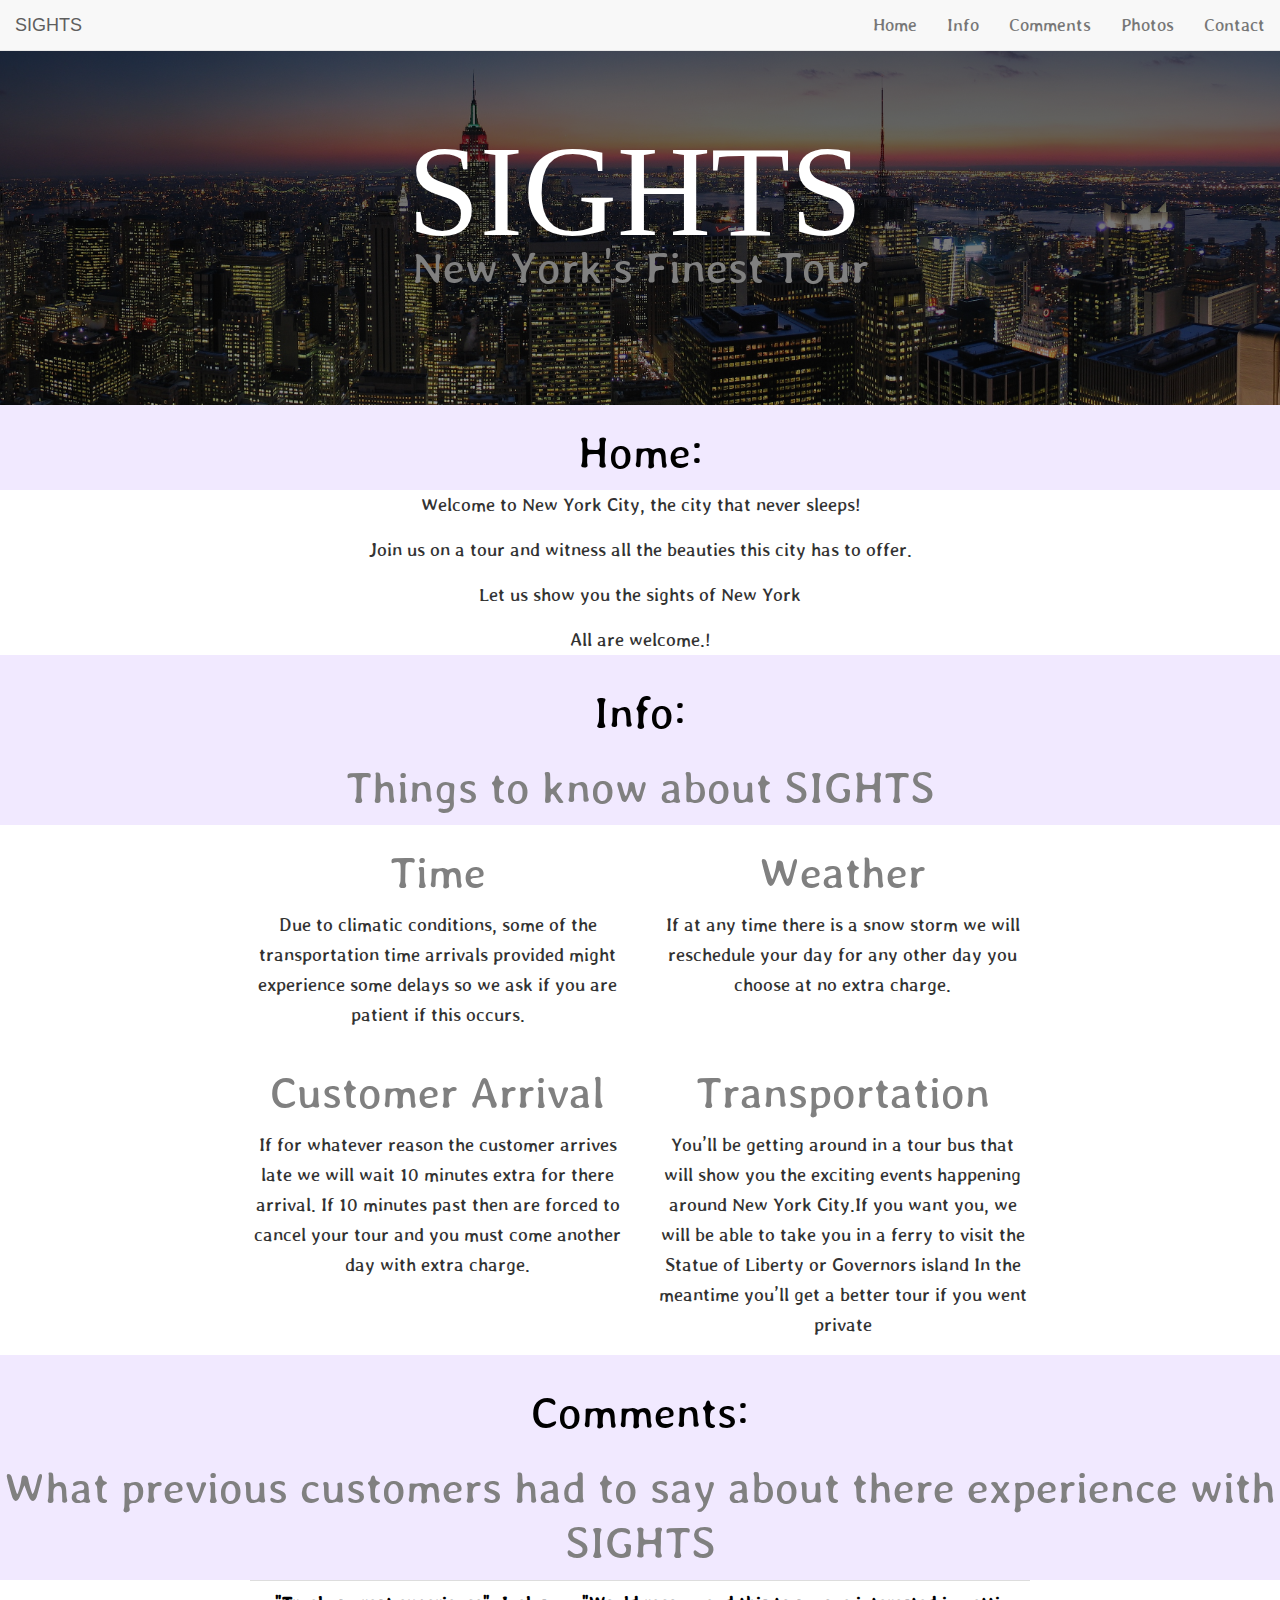
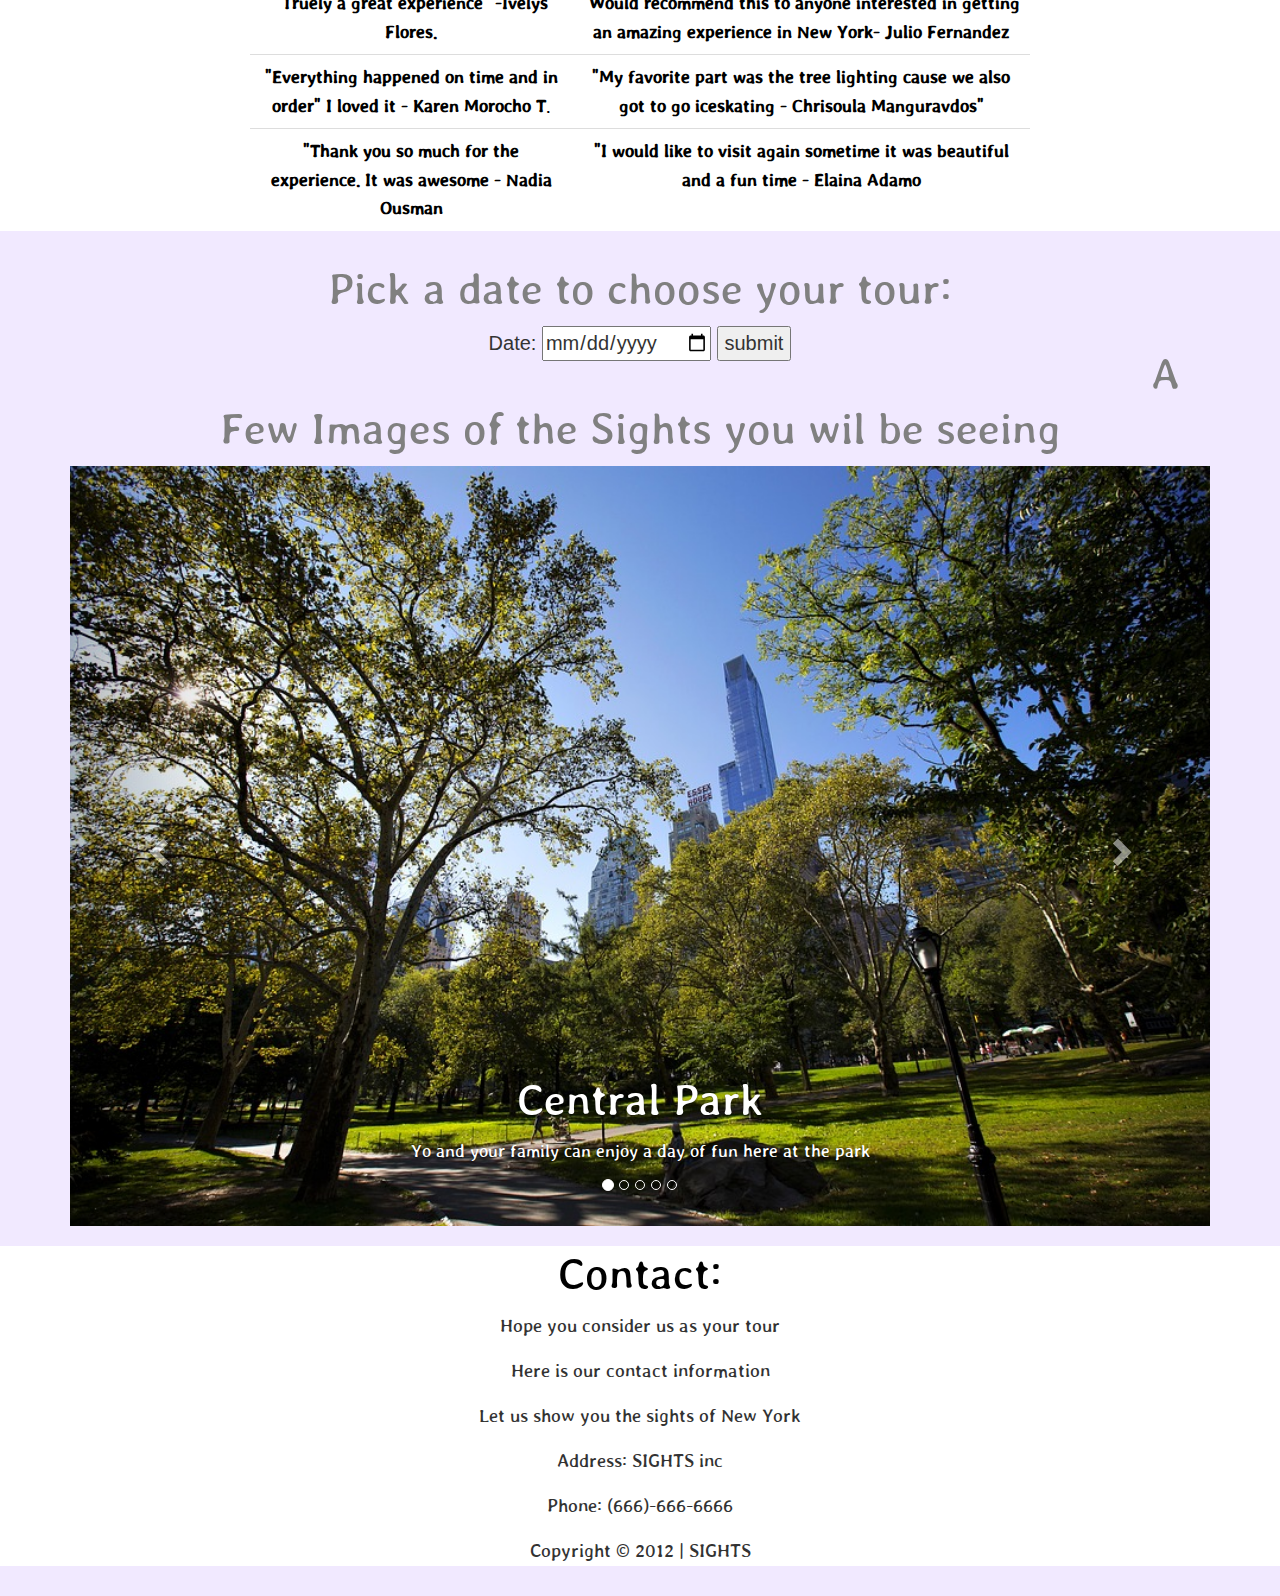
<file: index.html>
<!DOCTYPE html>
<html>

<head>
    <meta charset="UTF-8">
    <meta name="viewport" content="width=device-width,initial-scale=1">
    <title>Bootstrap-Template</title>
    <!-- Latest compiled and minified CSS -->
    <link rel="stylesheet" href="https://maxcdn.bootstrapcdn.com/bootstrap/3.4.0/css/bootstrap.min.css">
    <link href="https://fonts.googleapis.com/css?family=Leckerli+One|Patrick+Hand+SC" rel="stylesheet">
    <!-- jQuery library -->
    <script src="https://ajax.googleapis.com/ajax/libs/jquery/3.3.1/jquery.min.js"></script>
    <link rel="stylesheet" type="text/css" href="custom.css">
    <!-- Latest compiled JavaScript -->
    <script src="https://maxcdn.bootstrapcdn.com/bootstrap/3.4.0/js/bootstrap.min.js"></script>
    <script src="https://code.jquery.com/jquery-3.3.1.js"></script>
    <link href="https://fonts.googleapis.com/css?family=Cinzel|Stylish" rel="stylesheet">
    <script>
        $(function myalert() {
            $("#Sights").click(function() {
                alert("Thank you for trusting us for your visit, your reservation is on the date you chose");
            });
        });
    </script>
    </script>
</head>

<body>
    <!--navbar-->
    <nav class="navbar navbar-default navbar-fixed-top">
        <div class="container-fluid">
            <div class="navbar-header">
                <!--dropdown button on right-->
                <button type="button" class="navbar-toggle" data-toggle="collapse" data-target="#myNavbar">
                <!--3 lines on dropdown button-->
                <span class="icon-bar"></span>
                <span class="icon-bar"></span>
                <span class="icon-bar"></span>                        
                </button>
                <!--navbar title-->
                <a class="navbar-brand" href="#">SIGHTS</a>
            </div>

            <!--code for pages when not collapsed-->
            <div class="collapse navbar-collapse" id="myNavbar">
                <ul class="nav navbar-nav navbar-right">
                    <li class="dropdown">
                    </li>
                    <li><a href="#landing">Home</a></li>
                    <li><a href="#info">Info</a></li>
                    <li><a href="#comments">Comments</a></li>
                    <li><a href="#gallery">Photos</a></li>
                    <li><a href="#contact">Contact</a></li>
                </ul>
                <ul class="nav navbar-nav navbar-right">
                </ul>
            </div>
        </div>
    </nav>


    <!--landing-->
    <header id="landing">
        <div class="text-vertical-center">
            <h1>SIGHTS</h1>
            <h2>New York's Finest Tour</h2>
        </div>
    </header>


    <!--home-->
    <h3>Home:</h3>

    <div class="jumbotron">
        <p>Welcome to New York City, the city that never sleeps! </p>
        <p> Join us on a tour and witness all the beauties this city has to offer.</p>
        <p>Let us show you the sights of New York</p>
        <p>All are welcome.!</p>

    </div>


    <!--Information-->
    <h3>Info:</h3>

    <h2> Things to know about SIGHTS</h2>
    <div class="jumbotron" id="info">
        <div class="row">
            <div class="col-xs-12 col-sm-6">
                <h2>Time </h2>
                <p>Due to climatic conditions, some of the transportation time arrivals provided might experience some delays so we ask if you are patient if this occurs.</p>
            </div>

            <div class="col-xs-12 col-sm-6">
                <h2> Weather </h2>
                <p>If at any time there is a snow storm we will reschedule your day for any other day you choose at no extra charge.</p>
            </div>
        </div>

        <div class="row">
            <div class="col-xs-12 col-sm-6">
                <h2>Customer Arrival</h2>
                <p>If for whatever reason the customer arrives late we will wait 10 minutes extra for there arrival. If 10 minutes past then are forced to cancel your tour and you must come another day with extra charge.</p>
            </div>

            <div class="col-xs-12 col-sm-6">
                <h2>Transportation </h2>
                <p>You’ll be getting around in a tour bus that will show you the exciting events happening around New York City.If you want you, we will be able to take you in a ferry to visit the Statue of Liberty or Governors island In the meantime you’ll
                    get a better tour if you went private </p>
            </div>
        </div>
    </div>
    <!--Comments-->
    <h3>Comments:</h3>
    <h2> What previous customers had to say about there experience with SIGHTS</h2>
    <div class="jumbotron">
        <table class="table table-borderless" id="comments">
            <tbody>
                <tr>
                    <td><b>"Truely a great experience" -Ivelys Flores.</b></td>
                    <td><b>"Would recommend this to anyone interested in getting an amazing experience in New York- Julio Fernandez</b></td>
                </tr>
                <tr>
                    <td><b>"Everything happened on time and in order" I loved it - Karen Morocho T</b>.</td>
                    <td><b>"My favorite part was the tree lighting cause we also got to go iceskating - Chrisoula Manguravdos"</b></td>
                </tr>
                <tr>
                    <td><b>"Thank you so much for the experience. It was awesome - Nadia Ousman</b></td>
                    <td><b>"I would like to visit again sometime it was beautiful and a fun time - Elaina Adamo</b></td>
                </tr>
            </tbody>

        </table>
    </div>
    <header id="calendar">
        <h2>Pick a date to choose your tour: </h2>
        <div id="calendar">
            <div class="col-sm-12">
                Date: <input id="datepicker" type="date" />
                <button onclick="myalert()" id="Sights">submit</button>
            </div>
        </div>
    </header>
    <!-- Images -->
    <div class="container">
        <h2>A Few Images of the Sights you wil be seeing </h2>
        <div id="myCarousel" class="carousel slide" data-ride="gallery">
            <!-- Indicators -->
            <ol class="carousel-indicators">
                <li data-target="#myCarousel" data-slide-to="0" class="active"></li>
                <li data-target="#myCarousel" data-slide-to="1"></li>
                <li data-target="#myCarousel" data-slide-to="2"></li>
                <li data-target="#myCarousel" data-slide-to="3"></li>
                <li data-target="#myCarousel" data-slide-to="4"></li>
            </ol>

            <!-- Wrapper for slides -->
            <div class="carousel-inner">

                <div class="item active">
                    <img src="central.jpg" alt="Central Park" style="width:100%;">
                    <div class="carousel-caption">
                        <h4>Central Park</h4>
                        <p>Yo and your family can enjoy a day of fun here at the park</p>
                    </div>
                </div>

                <div class="item">
                    <img src="brooklyn.jpg" alt="Brooklyn" style="width:100%;">
                    <div class="carousel-caption">
                        <h4>Brooklyn Bridge</h4>
                        <p>Takes you from Manhattan to Brookyln!</p>
                    </div>
                </div>

                <div class="item">
                    <img src="nyc.jpg" alt="New York" style="width:100%;">
                    <div class="carousel-caption">
                        <h4>New York</h4>
                        <p>Get to love the Big Apple!</p>
                    </div>
                </div>
                <div class="item">
                    <img src="timesquare.jpg" alt=Time Square " style="width:100%; ">
        <div class="carousel-caption ">
          <h4>Time Square</h4>
          <p>View New Yorks famous shopping area!</p>
        </div>
      </div>
        <div class="item ">
        <img src="tree.jpg " alt=Tree lighting" style="width:100%;">
                    <div class="carousel-caption">
                        <h4>Grand Tree Lighting</h4>
                        <p>Come during Christmas to see the beautiful tree lighting</p>
                    </div>
                </div>

            </div>

            <!-- Left and right controls -->
            <a class="left carousel-control" href="#myCarousel" data-slide="prev">
      <span class="glyphicon glyphicon-chevron-left"></span>
      <span class="sr-only">Previous</span>
    </a>
            <a class="right carousel-control" href="#myCarousel" data-slide="next">
      <span class="glyphicon glyphicon-chevron-right"></span>
      <span class="sr-only">Next</span>
    </a>
        </div>
    </div>

    <div class="jumbotron">
        <h3>Contact:</h3>
        <p> Hope you consider us as your tour </p>
        <p> Here is our contact information</p>
        <p>Let us show you the sights of New York</p>
        <p>Address: SIGHTS inc</p>
        <p>Phone: (666)-666-6666</p>
        <p>Copyright © 2012 | SIGHTS</p>

    </div>

</body>

</html>
</file>
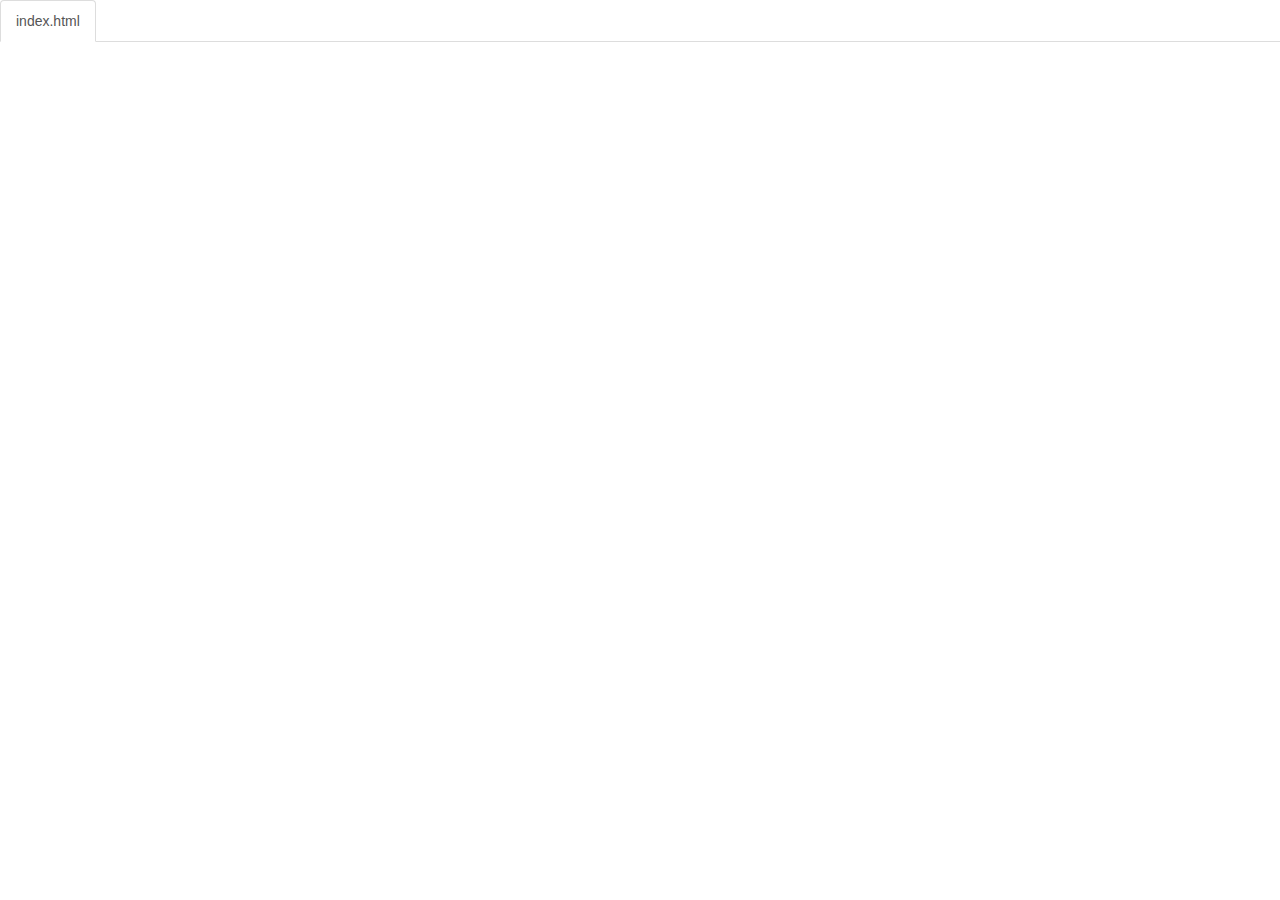
<file: code.html>
<!DOCTYPE html>
<html lang="en">

<head>
    <title>Code</title>
    <meta charset="utf-8">
    <meta name="viewport" content="width=device-width, initial-scale=1">
    <link rel="stylesheet" href="https://maxcdn.bootstrapcdn.com/bootstrap/3.3.6/css/bootstrap.min.css">
    <script src="https://ajax.googleapis.com/ajax/libs/jquery/1.12.0/jquery.min.js"></script>
    <script src="https://maxcdn.bootstrapcdn.com/bootstrap/3.3.6/js/bootstrap.min.js"></script>
    <style>
        body {
            padding-top: 50px;
        }
        .navbar-fixed-top {
            background-color: white;
        }
    </style>
</head>

<body>

<!--
The section below puts tabs at the top of the page.
As long as your files are index.html and style.css,
you don't need to change anything below.

If you have any other files, make sure you follow the structure below.
-->

    <div class="container-fluid">
        <ul class="nav nav-tabs navbar-fixed-top">
            <li class="active"><a href="#index">index.html</a></li>
        </ul>

<!-- 
URL structure:
https://gist-it.appspot.com/github/OWNERSUSERNAME/REPONAME/raw/master/FILEPATH?footer=0

DIRECTIONS:
1. Copy the URL above
2. Paste it both places where you see URL below, i.e. script src="URL"
3. Replace the CAPITALIZED info with your info.

EXAMPLE: 
https://gist-it.appspot.com/github/bmuellerhstat/website-portfolio-example/raw/master/index.html?footer=0
-->
        <div class="tab-content">
            <div id="index" class="tab-pane fade in active">
                <script src="https://gist-it.appspot.com/github/chrisoulam7947/SIGHTS/raw/master/index.html?footer=0"></script>

            </div>
            <div id="custom" class="tab-pane fade">
                <script src="https://gist-it.appspot.com/github/chrisoulam7947/SIGHTS/raw/master/custom.css?footer=0"></script>
            </div>
            <div id="nav" class="tab-pane fade">
                <script src="https://gist-it.appspot.com/github/chrisoulam7947/SIGHTS/raw/master/nav.css?footer=0"></script>

            </div>
        </div>
    </div>
    

    <script>
        $(document).ready(function() {
            $(".nav-tabs a").click(function() {
                $(this).tab('show');
            });
            $('.nav-tabs a').on('shown.bs.tab', function(event) {
                var x = $(event.target).text(); // active tab
                var y = $(event.relatedTarget).text(); // previous tab
                $(".act span").text(x);
                $(".prev span").text(y);
            });
            
            // custom code font-size (feel free to change this)
            $('pre').css('font-size','12px');
        });
    </script>

</body>

</html>
</file>
<file: custom.css>
body {
    background-color: #F1E9FF
}

#landing {
    display: table;
    width: 100%;
    height: 100%;
    background: linear-gradient( rgba(0, 0, 0, 0.7),
    rgba(0, 0, 0, 0.4)),
    url('nyc.jpg') no-repeat center;
    background-size: cover;
    padding: 100px;
}

h1 {
    text-align: center;
    color: white;
    font-size: 50px;
    margin-left: 0px;
    margin-right: 10px;
    height: 100px;
    position: relative;
    animation-name: sights;
    animation-duration: 5s;
    animation-name: sights;
    animation-duration: 5s;
    animation-iteration-count: 1;
    -webkit-animation-timing-function: ease-in-out;
    font-family: 'Merriweather', serif;
}

@keyframes sights {
    0% {
        left: 1600px;
        right: 600px;
        top: 0px;
    }
    25% {
        left: 0px;
        /* right: 700px;*/
        top: 0px;
    }
    50% {
        left: 0px;
        /*right: 700px;*/
        top: 0px;
    }
    100% {
        left: 1600px;
        right: 600px;
        top: 0px;
    }
}

h2 {
    color: gray;
    text-align: center;
    font-family: 'Stylish', sans-serif;
}

div.gallery {
    margin: 5px;
    border: 1px solid #ccc;
    float: left;
    width: 250px;
    background-color: white;

}

div.gallery:hover {
    border: 1px solid #777;
    background-color: white;
}

div.gallery img {
    width: 200%;
    height: 200px;

}

div.view {
    padding: 15px;
    text-align: center;
    font-family: 'Stylish', sans-serif;
}

.jumbotron {
    background-color: white;
    font-family: 'Stylish', sans-serif;
}

li {
    text-align: center;
    font-family: 'Stylish', sans-serif;
}

p {
    text-align: center;
    font-size: 20px;
    font-family: 'Stylish', sans-serif;
}

li {
    font-size: 20px;
    font-family: 'Stylish', sans-serif;
}

#calendar {
    font-size: 20px;
    text-align: center;
    padding: 0px 80px;
}

#gallery {
    text-align: center;
    padding: 0px 25px 25px;
    font-family: 'Stylish', sans-serif;
}

h3 {
    font-size: 50px;
    text-align: center;
    color: black;
    font-family: 'Cinzel', serif;
    font-family: 'Stylish', sans-serif;
}

h4 {
    font-size: 50px;
    text-align: center;
    color: white;
    font-family: 'Cinzel', serif;
    font-family: 'Stylish', sans-serif;
}

.col-sm-12col-sm-10 {
    font-size: 20px;
    padding: 0px 0px 80px;
    text-align: center;

}

.text-vertical {
    text-align: center;
    vertical-align: middle;
    display: table-cell;
    color: Black;
    padding: 0px 80px;
}

.col-sm-10 {
    text-align: center;
}

#transportation {
    padding: 0px 80px;
}

#comments {
    font-size: 20px;
    text-align: center;
    padding: 0px 80px;
}

td {
    font-size: 20px;
    text-align: center;
    color: black;
    font-family: 'Cinzel', serif;
    font-family: 'Stylish', sans-serif;
}

@media(min-width:768px) {
    h1 {
        font-size: 80px
    }
    h2 {
        font-size: 35px
    }
    h3 {
        font-size: 15px;
    }
}



@media(min-width:992px) {
    h1 {
        font-size: 110px
    }
    h2 {
        font-size: 45px
    }
    h3 {
        font-size: 35px;
    }

}


@media(min-width:1200px) {
    h1 {
        font-size: 130px
    }
    h2 {
        font-size: 50px
    }
    h3 {
        font-size: 25px;
    }

}

.jumbotron {
    padding: 0px 250px;
}

h3 {
    font-size: 50px;
}
</file>
